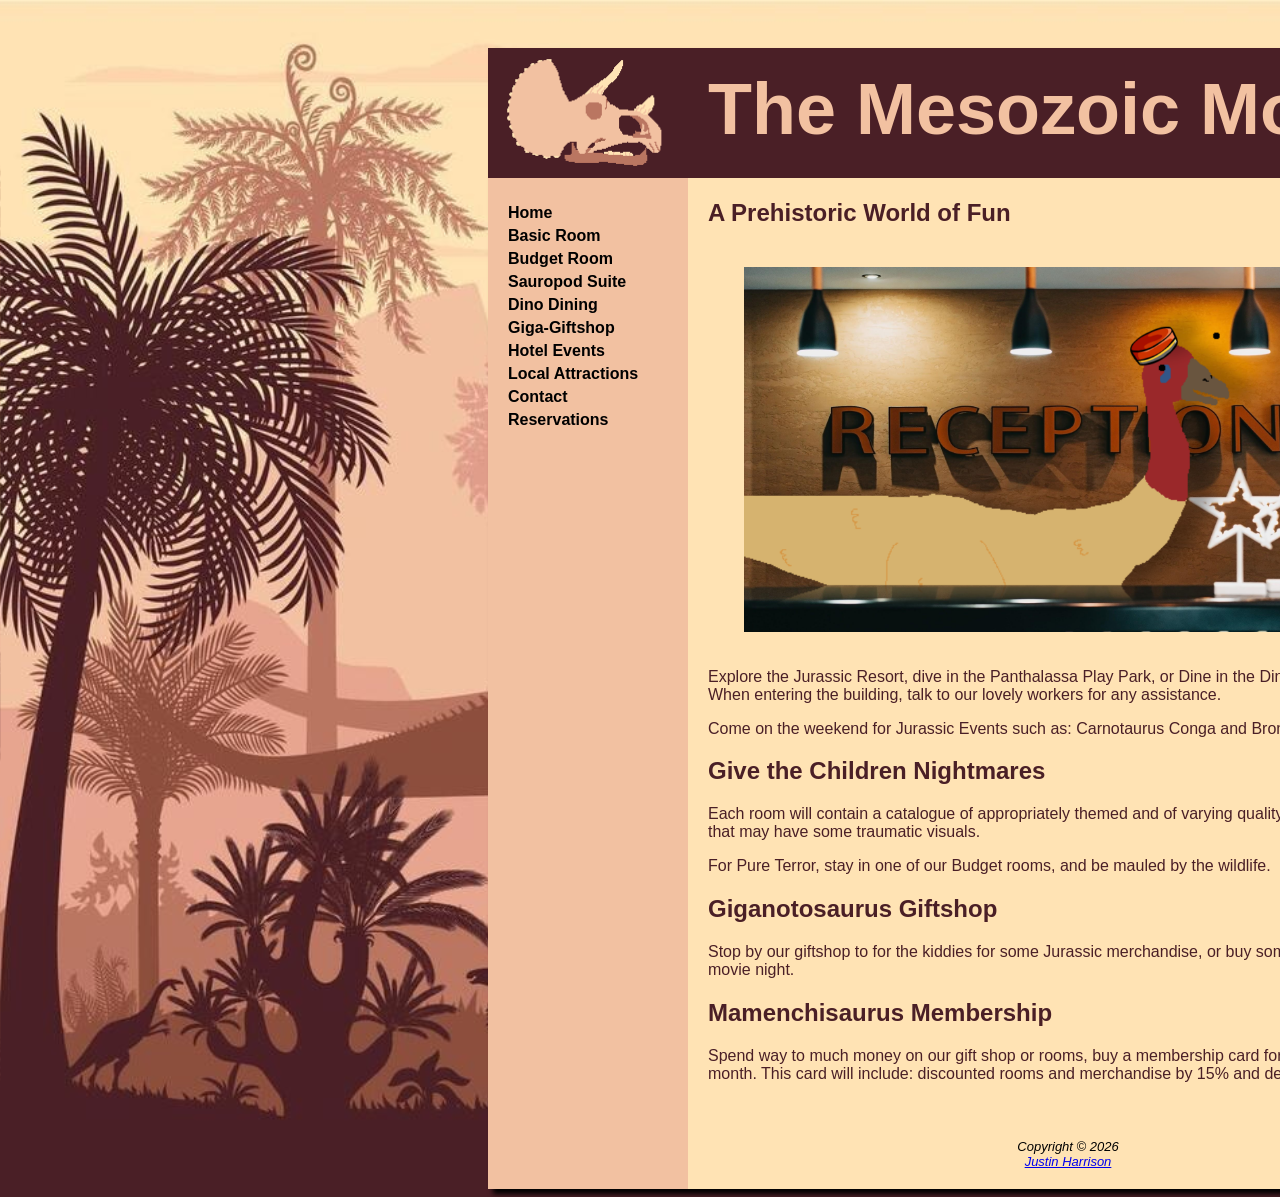
<file: index.html>
<!DOCTYPE html>
<html lang="en">
<head>
    <!---This code is for a project, please don't sue me if I used an image I wasn't supposed to-->
  <title>Your Business </title>
  <meta charset="utf-8">
  <meta name="viewport" content="width=device-width, initial-scale=1.0">
  <meta name="description" content="Description of page content">

  <link href="styles/styles.css" rel="stylesheet">
  <link href="styles/adjust.css" rel="stylesheet">
</head>
<body>
<div id="wrapper">
  <header>
      <h1>The Mesozoic Motel</h1>
  </header>
  <nav>
    <!--I added another link, and will probably add more just to flesh out the website-->
    <ul class="submenu">
        <li><a href="index.html">Home</a></li>
	      <li><a href="rooms/basic_room.html">Basic Room</a></li>
	      <li><a href="rooms/budget_room.html">Budget Room</a></li>
        <li><a href="rooms/sauropod_suite.html">Sauropod Suite</a></li>
	      <li><a href="events/dino_dining.html">Dino Dining</a></li>
        <li><a href="events/giga_giftshop.html">Giga-Giftshop</a></li>
        <li><a href="events/hotel_events.html">Hotel Events</a></li>
        <li><a href="events/local_attractions.html">Local Attractions</a></li>
	      <li><a href="contact.html">Contact</a></li>
        <li><a href="reservations.html">Reservations</a></li>
    </ul>
  </nav>
 <main>
    <h2> A Prehistoric World of Fun </h2>
 
    <img src="images/worker.png" alt="Struthiomimus working the desk" height="380" >
 
    <p>Explore the Jurassic Resort, dive in the Panthalassa Play Park, or Dine in the Dinosaur Dining hall. When entering the building, talk to our lovely workers for any assistance. </p>
    <p>Come on the weekend for Jurassic Events such as: Carnotaurus Conga and Brontosaurus BBQ </p>

    <h2>Give the Children Nightmares</h2>
    <p>Each room will contain a catalogue of appropriately themed and of varying quality movies to watch that may have some traumatic visuals.</p>
    <p> For Pure Terror, stay in one of our Budget rooms, and be mauled by the wildlife.</p>

    <h2>Giganotosaurus Giftshop</h2>
    <p>Stop by our giftshop to for the kiddies for some Jurassic merchandise, or buy some snacks for a movie night.</p>

    <h2> Mamenchisaurus Membership </h2>
    <p>Spend way to much money on our gift shop or rooms, buy a membership card for only $12.99 a month. This card will include: discounted rooms and merchandise by 15% and designated parking.</p>


  </main>
<footer>

  Copyright &copy; 2026<br>

  <a href="mailto:joharrison@amarillocollege.com">Justin Harrison</a>

</footer>
</div>
</body>
</html>
</file>
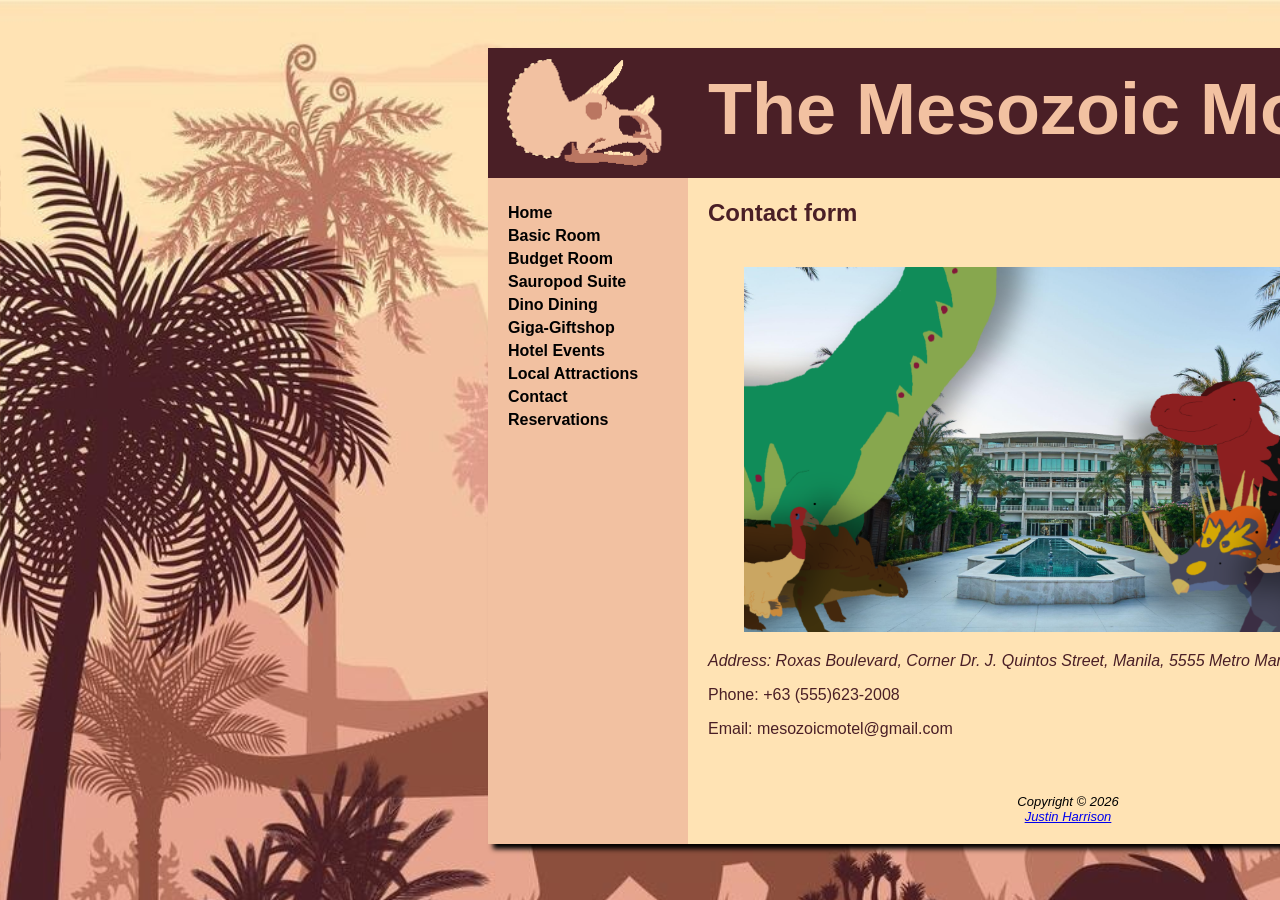
<file: contact.html>
<!DOCTYPE html>
<html lang="en">
<head>
    <!---This code is for a project, please don't sue me if I used an image I wasn't supposed to-->
<title>Put the name of the business and contact form  here</title>
<meta charset="utf-8">
<meta name="viewport" content="width=device-width, initial-scale=1.0">
<meta name="description" content="Description of page content">
<link href="styles/styles.css" rel="stylesheet">
<link href="styles/adjust.css" rel="stylesheet">

</head>
<body>
<div id="wrapper">
  <header>
      <h1>The Mesozoic Motel</h1>
  </header>
  <nav>
  <ul> 
    <li><a href="index.html">Home</a></li>
	<li><a href="rooms/basic_room.html">Basic Room</a></li>
	<li><a href="rooms/budget_room.html">Budget Room</a></li>
  <li><a href="rooms/sauropod_suite.html">Sauropod Suite</a></li>
	<li><a href="events/dino_dining.html">Dino Dining</a></li>
  <li><a href="events/giga_giftshop.html">Giga-Giftshop</a></li>
  <li><a href="events/hotel_events.html">Hotel Events</a></li>
  <li><a href="events/local_attractions.html">Local Attractions</a></li>
	<li><a href="contact.html">Contact</a></li>
  <li><a href="reservations.html">Reservations</a></li>
  </ul>
  </nav>
  <main>
  <h2>Contact form </h2>

  <img src="images/outside.png" alt="All of our dinosaurs waiting outside our hotel to greet you!" height="380" >

  <Address>Address: Roxas Boulevard, Corner Dr. J. Quintos Street, Manila, 5555 Metro Manila, Philippines</Address>
  <p>Phone: +63 (555)623-2008</p>
  <p>Email: mesozoicmotel@gmail.com</p>

  </main>
<footer>

  Copyright &copy; 2026<br>

  <a href="mailto:joharrison@amarillocollege.com">Justin Harrison</a>
</footer>
</div>
</body>
</html>
</file>
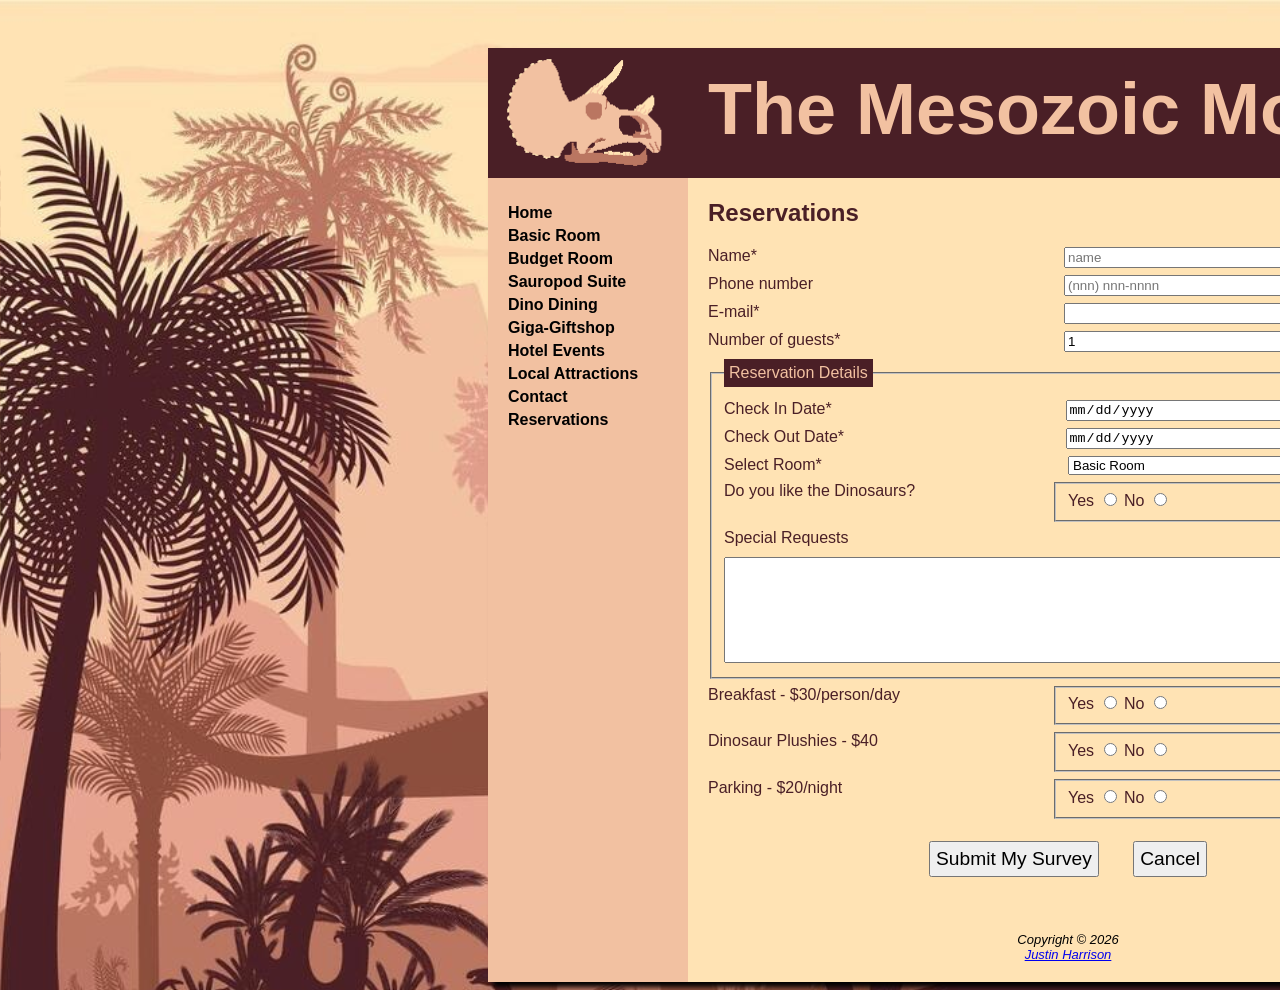
<file: reservations.html>
<!DOCTYPE html>
<html lang="en">
<head>
    <!---This code is for a project, please don't sue me if I used an image I wasn't supposed to-->
  <title>Your Business </title>
  <meta charset="utf-8">
  <meta name="viewport" content="width=device-width, initial-scale=1.0">
  <meta name="description" content="Description of page content">

  <link href="styles/styles.css" rel="stylesheet">
  <link href="styles/reserve.css" rel="stylesheet">
  <link href="styles/adjust.css" rel="stylesheet">

</head>
<body>
<div id="wrapper">
  <header>
      <h1>The Mesozoic Motel</h1>
  </header>
  <nav>
    <!--I added another link, and will probably add more just to flesh out the website-->
    <ul class="mainmenu">
        <li><a href="index.html">Home</a></li>
	      <li><a href="rooms/basic_room.html">Basic Room</a></li>
	      <li><a href="rooms/budget_room.html">Budget Room</a></li>
        <li><a href="rooms/sauropod_suite.html">Sauropod Suite</a></li>
	      <li><a href="events/dino_dining.html">Dino Dining</a></li>
        <li><a href="events/giga_giftshop.html">Giga-Giftshop</a></li>
        <li><a href="events/hotel_events.html">Hotel Events</a></li>
        <li><a href="events/local_attractions.html">Local Attractions</a></li>
	      <li><a href="contact.html">Contact</a></li>
        <li><a href="reservations.html">Reservations</a></li>
    </ul>
  </nav>
 <main>
    <h2> Reservations </h2>
 
            <div class="formRow">            
               <label for="name">Name*</label>
               <input name="custName" id="name" type="text" placeholder="name" required>
            </div>

            <div class="formRow"> 
               <label for="phone">Phone number</label>
               <input name="custPhone" id="phone" type="tel" placeholder="(nnn) nnn-nnnn"
                      pattern="^\d{10}$|^(\(\d{3}\)\s*)?\d{3}[\s-]?\d{4}$" >
            </div>

            <div class="formRow"> 
               <label for="mail">E-mail*</label>
               <input name="custEmail" id="mail" type="email" required >
            </div>
            
 
            
            <div class="formRow">
               <label for="#guests">Number of guests*</label>
               <input name="#guests" id="#guests" type="number" 
                      value="1" step="1" min="0" max="20" required>
            </div>        
         
         <fieldset id="expInfo">
            <legend>Reservation Details</legend>
            
            <div class="formRow">
               <label for="visit">Check In Date*</label>
               <input name="visitDate" id="visit" type="date" >
            </div>

            <div class="formRow">
               <label for="leave">Check Out Date*</label>
               <input name="leaveDate" id="leave" type="date" >
            </div>
            
            <div class="formRow">
               <label for="order">Select Room*</label>
               <select name="orderType" id="order">
                  <option value="basicroom">Basic Room</option>
                  <option value="budgetroom">Budget Room</option>
                  <option value="sauropodsuite">Sauropod Suite</option>
               </select>
            </div> 
            
            <div class="formRow">
               <label>Do you like the Dinosaurs?</label>
               <fieldset class="optGroup">
                  <label for="hYes">Yes</label>
                  <input name="likedinos" id="dYes" value="yes" type="radio" required>
                  <label for="dNo">No</label>
                  <input name="likedinos" id="dNo" value="no" type="radio" >
               </fieldset>
            </div>         
            
            <label for="commBox">Special Requests</label>
            <textarea name="custExp" id="commBox"></textarea>            
            
         </fieldset>

            <div class="formRow">
               <label>Breakfast - $30/person/day</label>
               <fieldset class="optGroup">
                  <label for="bYes">Yes</label>
                  <input name="breakfast" id="bYes" value="yes" type="radio" >
                  <label for="bNo">No</label>
                  <input name="breakfast" id="bNo" value="no" type="radio" >
               </fieldset>
            </div>    

            <div class="formRow">
               <label>Dinosaur Plushies - $40</label>
               <fieldset class="optGroup">
                  <label for="pYes">Yes</label>
                  <input name="plushies" id="pYes" value="yes" type="radio" >
                  <label for="pNo">No</label>
                  <input name="plushies" id="pNo" value="no" type="radio" >
               </fieldset>
            </div>    

            <div class="formRow">
               <label>Parking - $20/night</label>
               <fieldset class="optGroup">
                  <label for="hYes">Yes</label>
                  <input name="foodHot" id="hYes" value="yes" type="radio" >
                  <label for="hNo">No</label>
                  <input name="foodHot" id="hNo" value="no" type="radio" >
               </fieldset>
            </div>    


         <div id="buttons">
            <input type="submit" value="Submit My Survey" >
            <input type="reset" value="Cancel" >
         </div>         



  </main>
<footer>

  Copyright &copy; 2026<br>

  <a href="mailto:joharrison@amarillocollege.com">Justin Harrison</a>

</footer>
</div>
</body>
</html>
</file>
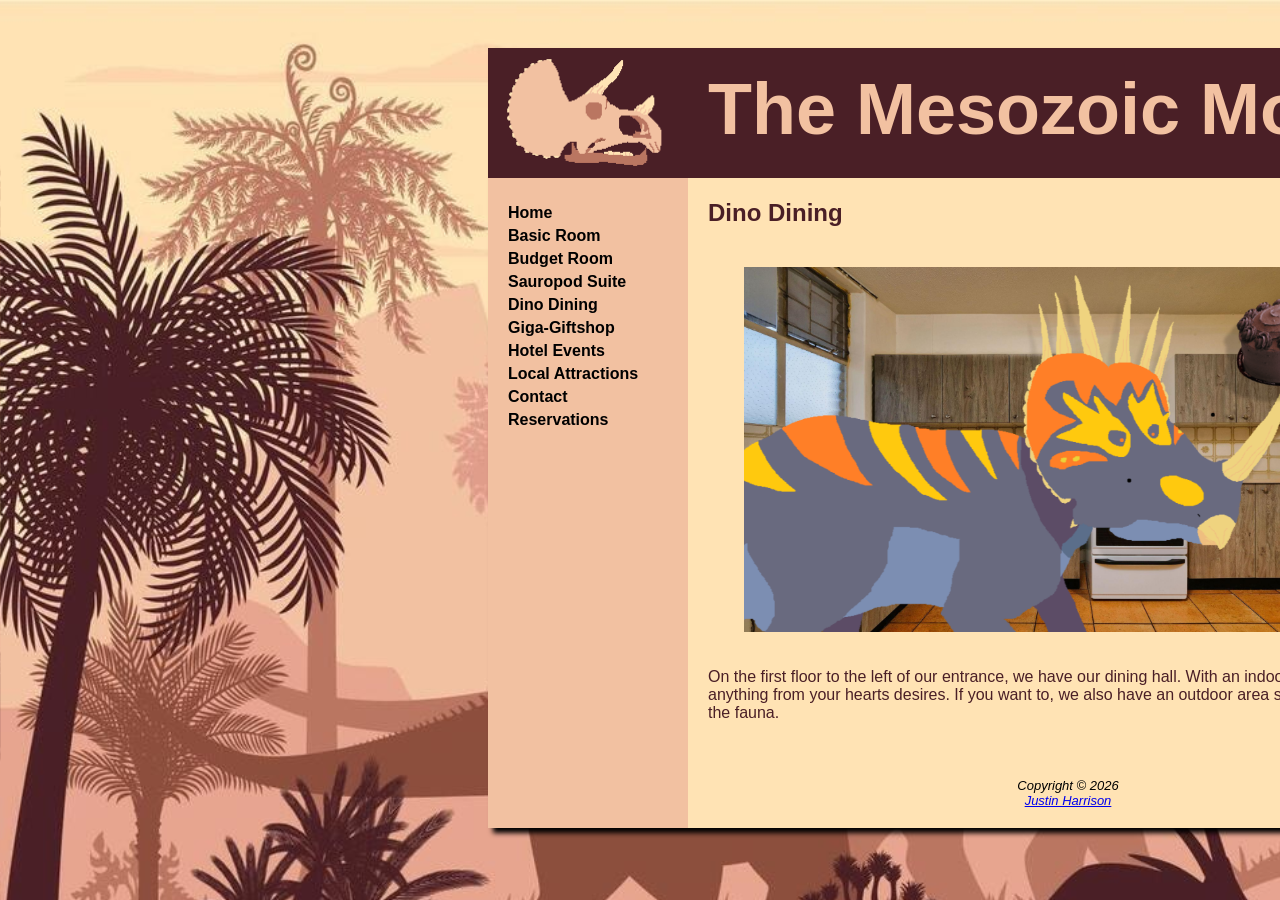
<file: events/dino_dining.html>
<!DOCTYPE html>
<html lang="en">
<head>
    <!---This code is for a project, please don't sue me if I used an image I wasn't supposed to-->
<title>Put the name of the business and events here</title>
<meta charset="utf-8">
<meta name="viewport" content="width=device-width, initial-scale=1.0">
<meta name="description" content="Description of page content">
<link href="../styles/styles.css" rel="stylesheet">
<link href="../styles/adjust.css" rel="stylesheet">

</head>
<body>
<div id="wrapper">
  <header>
      <h1>The Mesozoic Motel</h1>
  </header>
  <nav>
  <ul> 
    <li><a href="../index.html">Home</a></li>
	<li><a href="../rooms/basic_room.html">Basic Room</a></li>
	<li><a href="../rooms/budget_room.html">Budget Room</a></li>
  <li><a href="../rooms/sauropod_suite.html">Sauropod Suite</a></li>
	<li><a href="dino_dining.html">Dino Dining</a></li>
  <li><a href="giga_giftshop.html">Giga-Giftshop</a></li>
  <li><a href="hotel_events.html">Hotel Events</a></li>
  <li><a href="local_attractions.html">Local Attractions</a></li>
	<li><a href="../contact.html">Contact</a></li>
  <li><a href="../reservations.html">Reservations</a></li>
  </ul>
  </nav>
  <main>
  <h2>Dino Dining</h2>
  <img src="../images/kitchen.png" alt="A styracosaurus with a cake on its nasal horn." height="380" >
  <p>On the first floor to the left of our entrance, we have our dining hall. With an indoor buffet with anything from your hearts desires. If you want to, we also have an outdoor area so you can eat with the fauna.</p>
  </main>
<footer>

  Copyright &copy; 2026<br>

  <a href="mailto:joharrison@amarillocollege.com">Justin Harrison</a>
</footer>
</div>
</body>
</html>
</file>
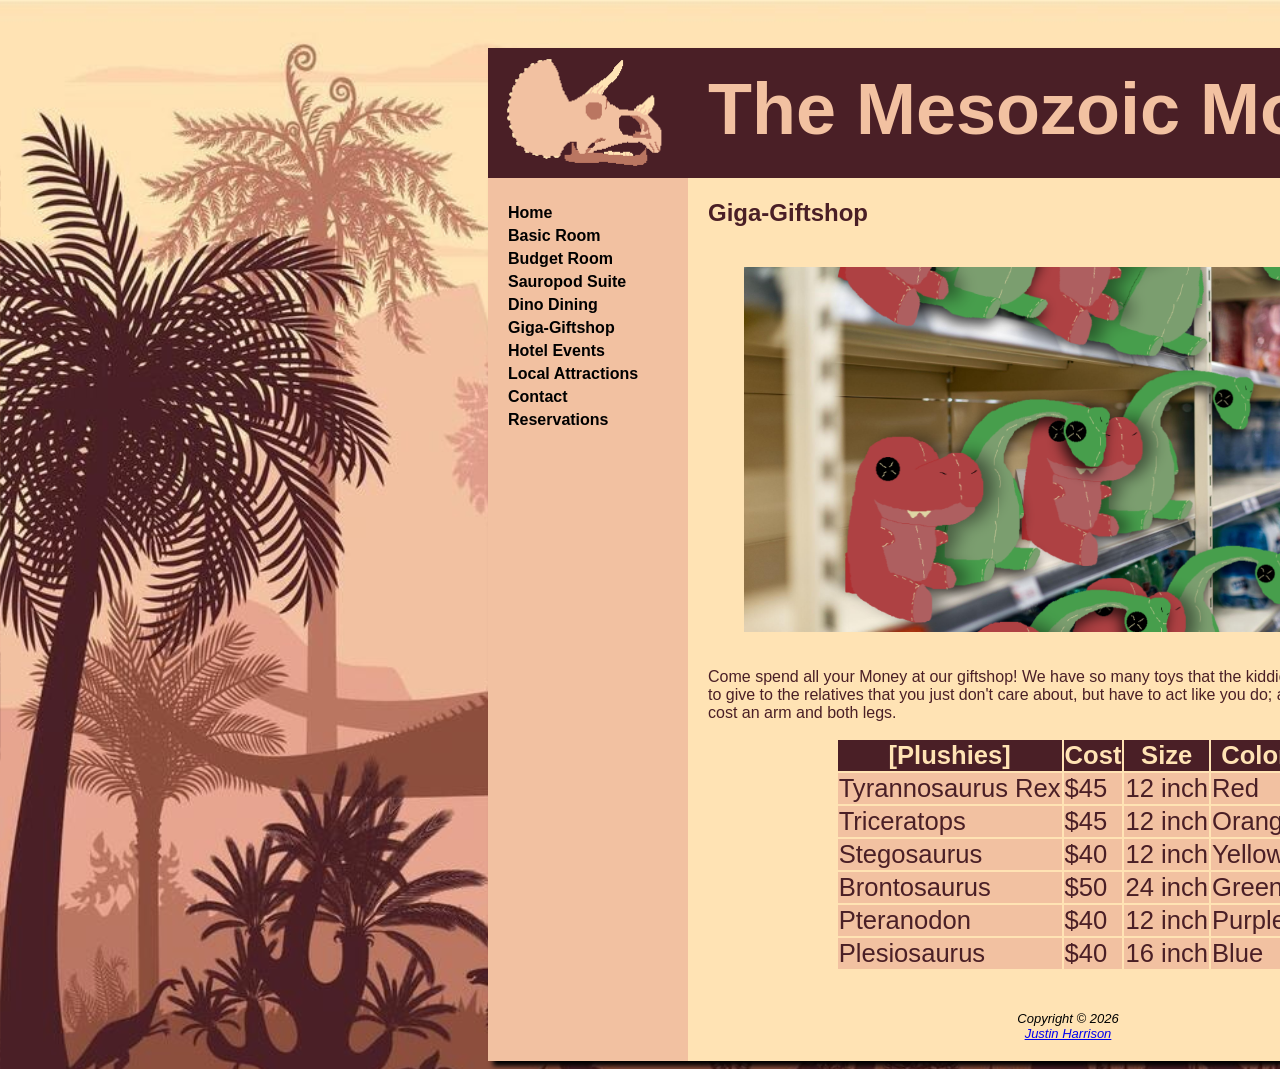
<file: events/giga_giftshop.html>
<!DOCTYPE html>
<html lang="en">
<head>
    <!---This code is for a project, please don't sue me if I used an image I wasn't supposed to-->
<title>Put the name of the business and events here</title>
<meta charset="utf-8">
<meta name="viewport" content="width=device-width, initial-scale=1.0">
<meta name="description" content="Description of page content">
<link href="../styles/styles.css" rel="stylesheet">
<link href="../styles/adjust.css" rel="stylesheet">

</head>
<body>
<div id="wrapper">
  <header>
      <h1>The Mesozoic Motel</h1>
  </header>
  <nav>
  <ul> 
    <li><a href="../index.html">Home</a></li>
	<li><a href="../rooms/basic_room.html">Basic Room</a></li>
	<li><a href="../rooms/budget_room.html">Budget Room</a></li>
  <li><a href="../rooms/sauropod_suite.html">Sauropod Suite</a></li>
	<li><a href="dino_dining.html">Dino Dining</a></li>
  <li><a href="giga_giftshop.html">Giga-Giftshop</a></li>
  <li><a href="hotel_events.html">Hotel Events</a></li>
  <li><a href="local_attractions.html">Local Attractions</a></li>
	<li><a href="../contact.html">Contact</a></li>
  <li><a href="../reservations.html">Reservations</a></li>
  </ul>
  </nav>
  <main>
  <h2>Giga-Giftshop</h2>
  <img src="../images/giftshop.png" alt="Dinosaur plushies on a store shelf." height="380" >
  <p>Come spend all your Money at our giftshop! We have so many toys that the kiddies would love; shirts to give to the relatives that you just don't care about, but have to act like you do; and jewelry that will cost an arm and both legs. </p>


  <table>

    <tr>
      <th>[Plushies]</th>
      <th>Cost</th>
      <th>Size</th>
      <th>Color</th>
    </tr>
    <tr>
      <td>Tyrannosaurus Rex</td>
      <td>$45</td>
      <td>12 inch</td>
      <td>Red</td>
    </tr>
    <tr>
      <td>Triceratops</td>
      <td>$45</td>
      <td>12 inch</td>
      <td>Orange</td>
    </tr>
    <tr>
      <td>Stegosaurus</td>
      <td>$40</td>
      <td>12 inch</td>
      <td>Yellow</td>
    </tr>
    <tr>
      <td>Brontosaurus</td>
      <td>$50</td>
      <td>24 inch</td>
      <td>Green</td>
    </tr>
    <tr>
      <td>Pteranodon</td>
      <td>$40</td>
      <td>12 inch</td>
      <td>Purple</td>
    </tr>
    <tr>
      <td>Plesiosaurus</td>
      <td>$40</td>
      <td>16 inch</td>
      <td>Blue</td>
    </tr>
  </table>

  </main>
<footer>

  Copyright &copy; 2026<br>

  <a href="mailto:joharrison@amarillocollege.com">Justin Harrison</a>
</footer>
</div>
</body>
</html>
</file>
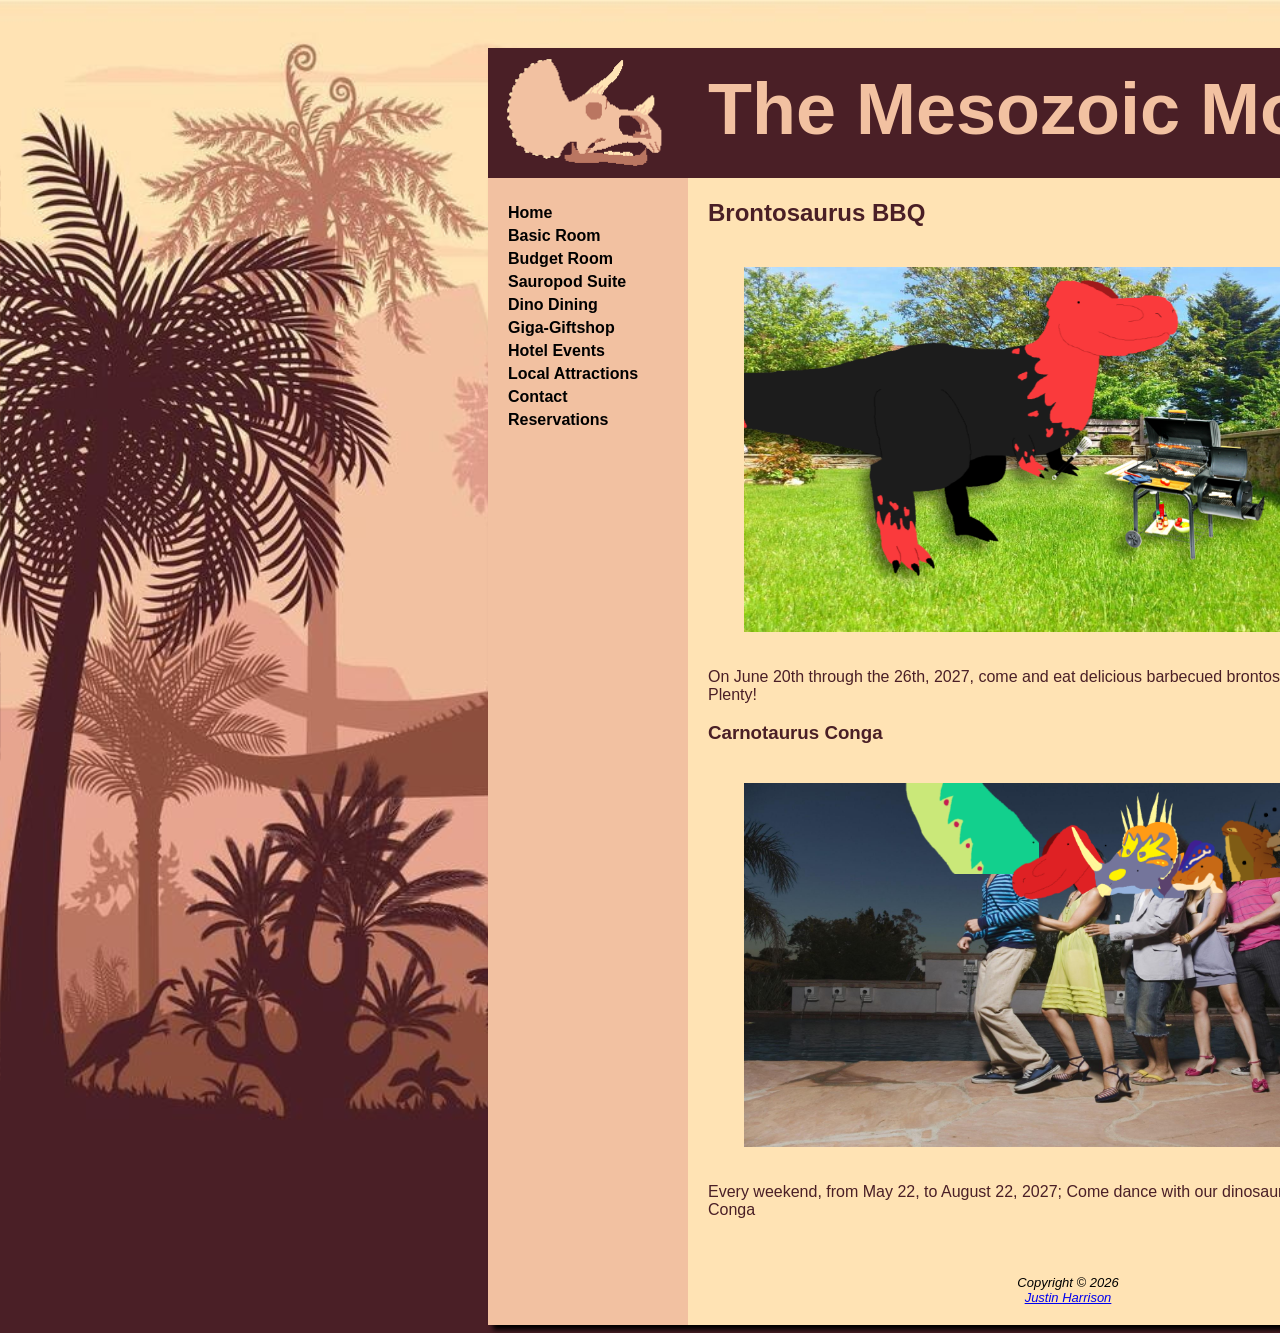
<file: events/hotel_events.html>
<!DOCTYPE html>
<html lang="en">
<head>
    <!---This code is for a project, please don't sue me if I used an image I wasn't supposed to-->
<title>Put the name of the business and events here</title>
<meta charset="utf-8">
<meta name="viewport" content="width=device-width, initial-scale=1.0">
<meta name="description" content="Description of page content">
<link href="../styles/styles.css" rel="stylesheet">
<link href="../styles/adjust.css" rel="stylesheet">

</head>
<body>
<div id="wrapper">
  <header>
      <h1>The Mesozoic Motel</h1>
  </header>
  <nav>
  <ul> 
    <li><a href="../index.html">Home</a></li>
	<li><a href="../rooms/basic_room.html">Basic Room</a></li>
	<li><a href="../rooms/budget_room.html">Budget Room</a></li>
  <li><a href="../rooms/sauropod_suite.html">Sauropod Suite</a></li>
	<li><a href="dino_dining.html">Dino Dining</a></li>
  <li><a href="giga_giftshop.html">Giga-Giftshop</a></li>
  <li><a href="hotel_events.html">Hotel Events</a></li>
  <li><a href="local_attractions.html">Local Attractions</a></li>
	<li><a href="../contact.html">Contact</a></li>
  <li><a href="../reservations.html">Reservations</a></li>
  </ul>
  </nav>
  <main>
  <h2>Brontosaurus BBQ</h2>
  <img src="../images/grill.png" alt="A tarbosaurus manning the grill." height="380" >
  <p>On June 20th through the 26th, 2027, come and eat delicious barbecued brontosaurus meat. There's Plenty!</p>
  <h3>Carnotaurus Conga</h3>
  <img src="../images/conga.png" alt="A conga line of people with dinosaur heads pasted on of their heads." height="380" >
  <p>Every weekend, from May 22, to August 22, 2027; Come dance with our dinosaurs in: Carnotaurus Conga</p>
  </main>
<footer>

  Copyright &copy; 2026<br>

  <a href="mailto:joharrison@amarillocollege.com">Justin Harrison</a>
</footer>
</div>
</body>
</html>
</file>
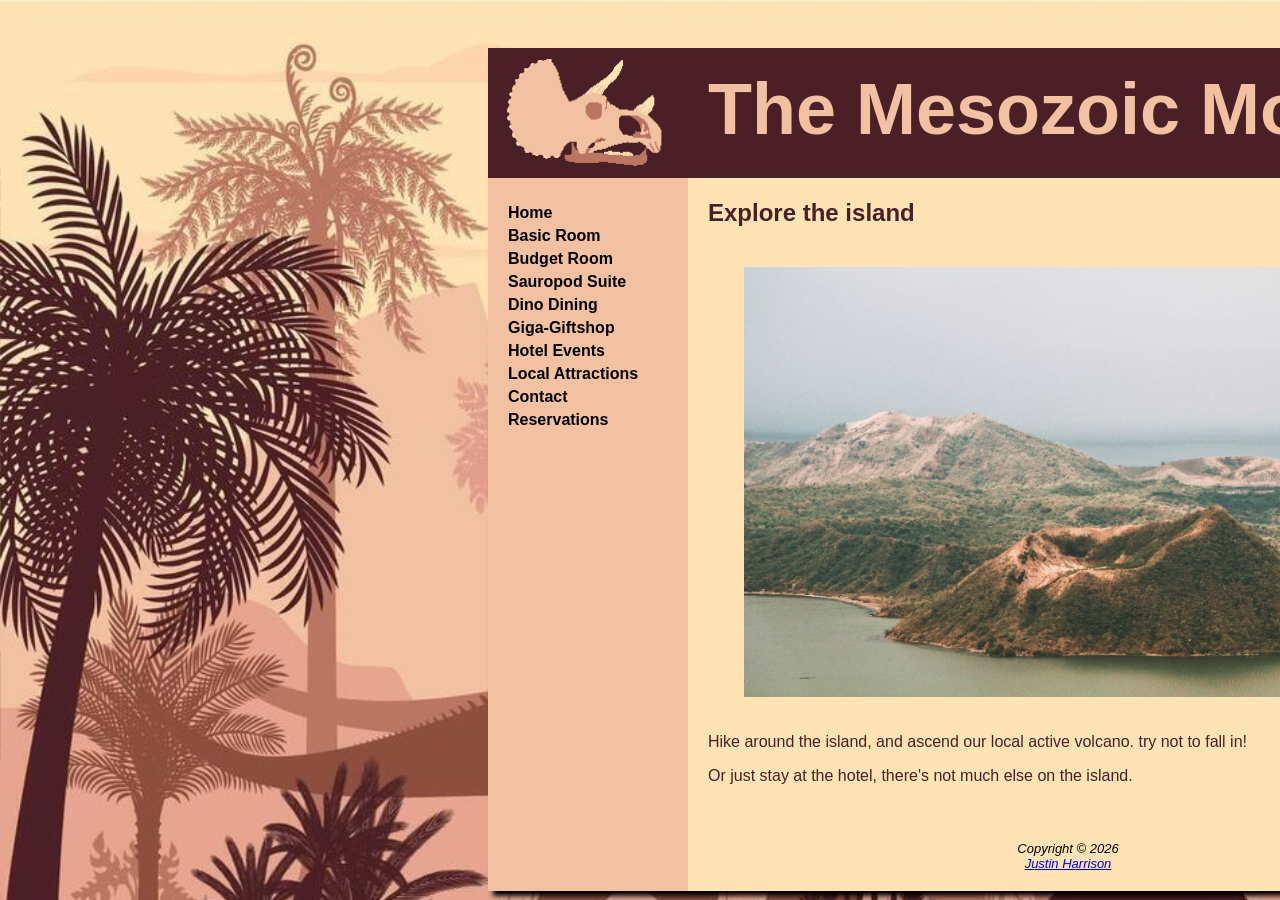
<file: events/local_attractions.html>
<!DOCTYPE html>
<html lang="en">
<head>
    <!---This code is for a project, please don't sue me if I used an image I wasn't supposed to-->
<title>Put the name of the business and events here</title>
<meta charset="utf-8">
<meta name="viewport" content="width=device-width, initial-scale=1.0">
<meta name="description" content="Description of page content">
<link href="../styles/styles.css" rel="stylesheet">
<link href="../styles/adjust.css" rel="stylesheet">

</head>
<body>
<div id="wrapper">
  <header>
      <h1>The Mesozoic Motel</h1>
  </header>
  <nav>
  <ul> 
    <li><a href="../index.html">Home</a></li>
	<li><a href="../rooms/basic_room.html">Basic Room</a></li>
	<li><a href="../rooms/budget_room.html">Budget Room</a></li>
  <li><a href="../rooms/sauropod_suite.html">Sauropod Suite</a></li>
	<li><a href="dino_dining.html">Dino Dining</a></li>
  <li><a href="giga_giftshop.html">Giga-Giftshop</a></li>
  <li><a href="hotel_events.html">Hotel Events</a></li>
  <li><a href="local_attractions.html">Local Attractions</a></li>
	<li><a href="../contact.html">Contact</a></li>
  <li><a href="../reservations.html">Reservations</a></li>
  </ul>
  </nav>
  <main>
  <h2>Explore the island</h2>
  <img src="../images/volcano.jpg" alt="A volcano in the Phillipines name 'Taal.'" height="450" >
  <p>Hike around the island, and ascend our local active volcano. try not to fall in!</p>
  <p>Or just stay at the hotel, there's not much else on the island.</p>

  </main>
<footer>

  Copyright &copy; 2026<br>

  <a href="mailto:joharrison@amarillocollege.com">Justin Harrison</a>
</footer>
</div>
</body>
</html>
</file>
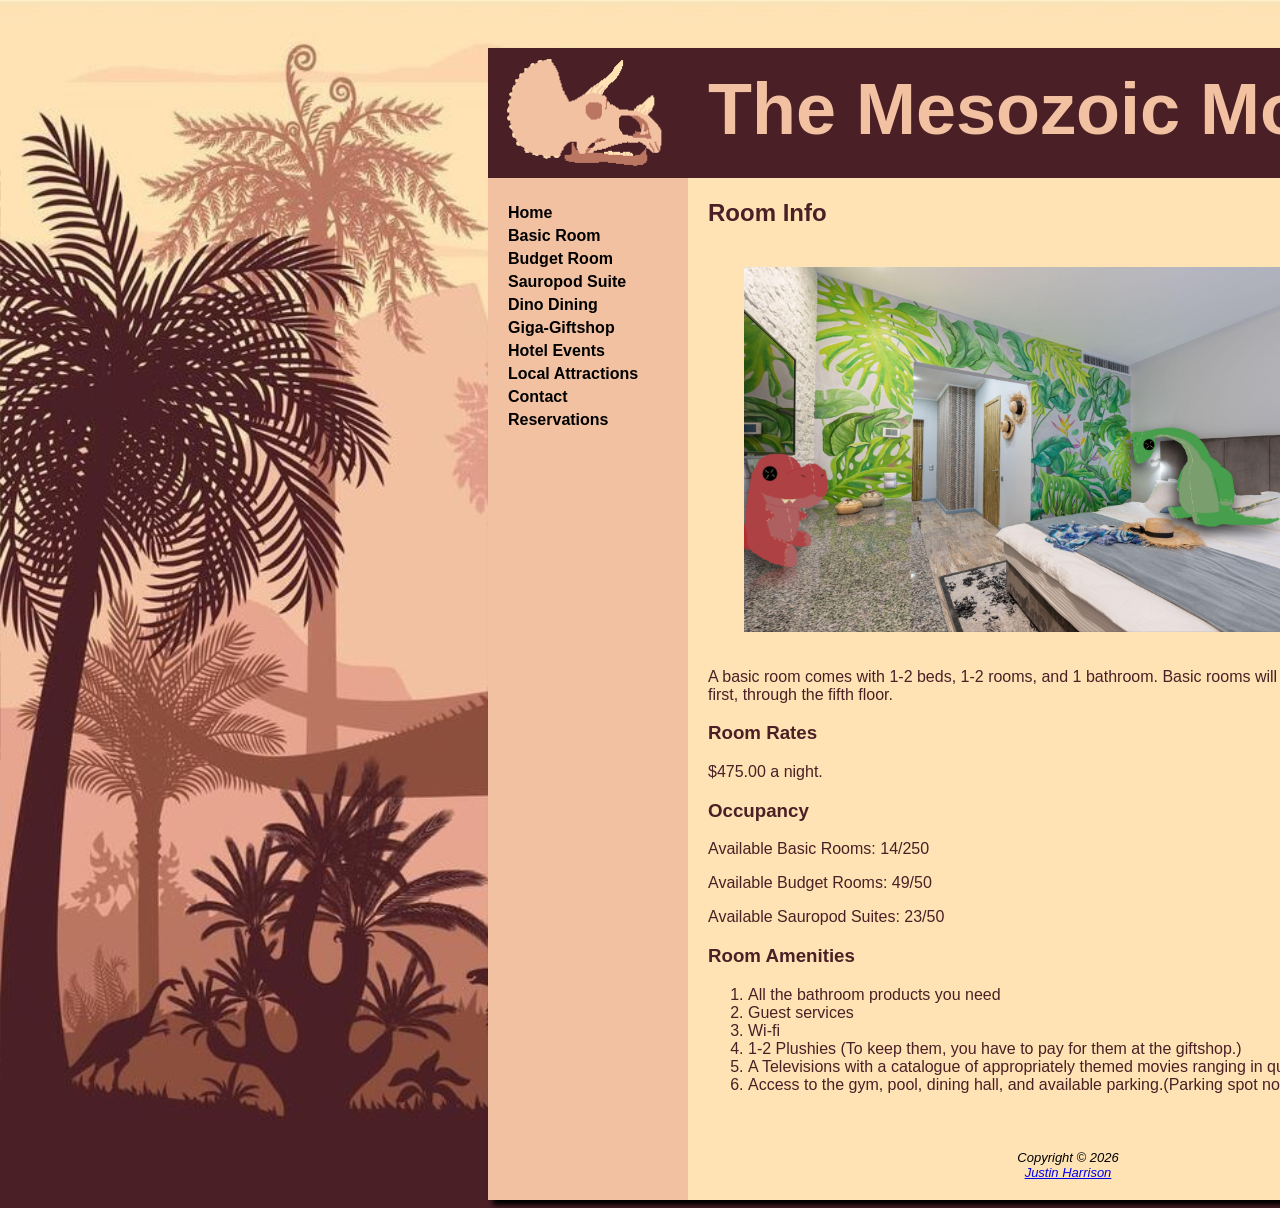
<file: rooms/basic_room.html>
<!DOCTYPE html>
<html lang="en">
<head>
    <!---This code is for a project, please don't sue me if I used an image I wasn't supposed to-->
<title>Put the name of the Business and room here</title>
<meta charset="utf-8">
<meta name="viewport" content="width=device-width, initial-scale=1.0">
<meta name="description" content="Description of page content">
<link href="../styles/styles.css" rel="stylesheet">
<link href="../styles/adjust.css" rel="stylesheet">

</head>
<body>
<div id="wrapper">
  <header>
      <h1>The Mesozoic Motel</h1>
  </header>
  <nav>
  <ul> 
    <li><a href="../index.html">Home</a></li>
	<li><a href="basic_room.html">Basic Room</a></li>
	<li><a href="budget_room.html">Budget Room</a></li>
  <li><a href="sauropod_suite.html">Sauropod Suite</a></li>
	<li><a href="../events/dino_dining.html">Dino Dining</a></li>
  <li><a href="../events/giga_giftshop.html">Giga-Giftshop</a></li>
  <li><a href="../events/hotel_events.html">Hotel Events</a></li>
  <li><a href="../events/local_attractions.html">Local Attractions</a></li>
	<li><a href="../contact.html">Contact</a></li>
  <li><a href="../reservations.html">Reservations</a></li>
  </ul>
  </nav>
  <main>
  <h2>Room Info</h2>
  
  <img src="../images/basic_room.png" alt="A tropical themed room with leaves painted on the walls and a bed in the middle of the room"  height="380">

  <!--No special features-->
  <p>A basic room comes with 1-2 beds, 1-2 rooms, and 1 bathroom. Basic rooms will be located on the first, through the fifth floor.</p>

  <h3>Room Rates</h3>
  <p>$475.00 a night.</p>

  <h3>Occupancy</h3>
  <p> Available Basic Rooms: 14/250 </p>
  <p> Available Budget Rooms: 49/50</p>
  <p> Available Sauropod Suites: 23/50</p>

  <h3>Room Amenities</h3>
  <!--I didn't feel like researching bathroom amenities and guest services-->
  <ol>
  <li>All the bathroom products you need</li>
  <li>Guest services</li>
  <li>Wi-fi</li>
  <li>1-2 Plushies (To keep them, you have to pay for them at the giftshop.)</li>
  <li>A Televisions with a catalogue of appropriately themed movies ranging in quality.</li>
  <li>Access to the gym, pool, dining hall, and available parking.(Parking spot not gauranteed)</li>
  </ol>
  
  </main>
<footer>

  Copyright &copy; 2026<br>

  <a href="mailto:joharrison@amarillocollege.com">Justin Harrison</a>
</footer>
</div>
</body>
</html>
</file>
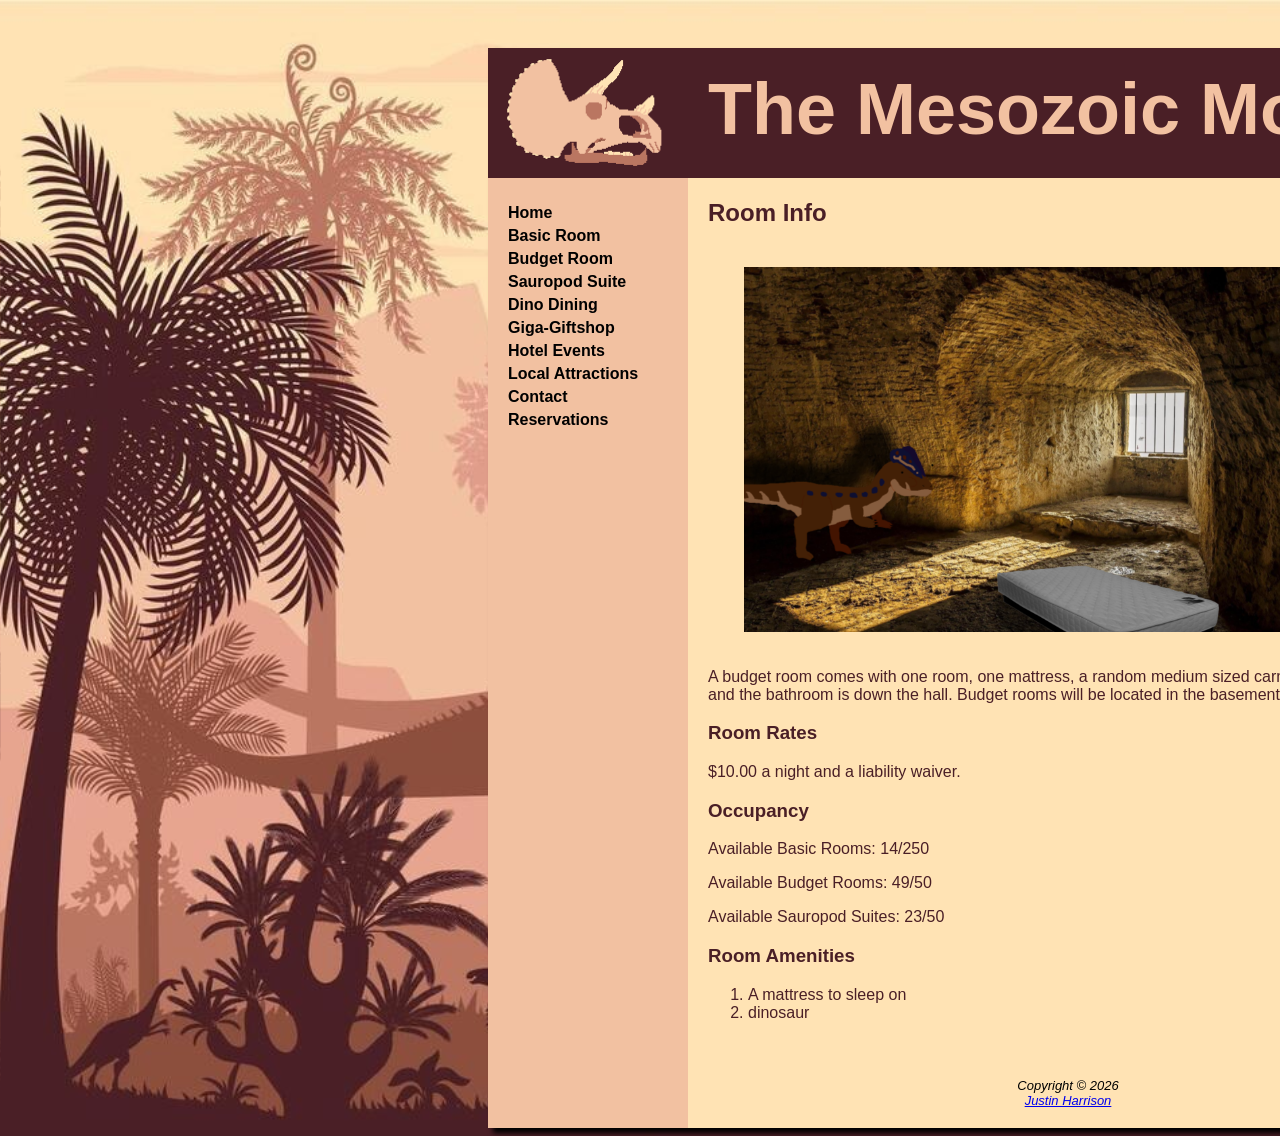
<file: rooms/budget_room.html>
<!DOCTYPE html>
<html lang="en">
<head>
    <!---This code is for a project, please don't sue me if I used an image I wasn't supposed to-->
<title>Put the name of the Business and room here</title>
<meta charset="utf-8">
<meta name="viewport" content="width=device-width, initial-scale=1.0">
<meta name="description" content="Description of page content">
<link href="../styles/styles.css" rel="stylesheet">
<link href="../styles/adjust.css" rel="stylesheet">

</head>
<body>
<div id="wrapper">
  <header>
      <h1>The Mesozoic Motel</h1>
  </header>
  <nav>
  <ul> 
    <li><a href="../index.html">Home</a></li>
	<li><a href="basic_room.html">Basic Room</a></li>
	<li><a href="budget_room.html">Budget Room</a></li>
  <li><a href="sauropod_suite.html">Sauropod Suite</a></li>
	<li><a href="../events/dino_dining.html">Dino Dining</a></li>
  <li><a href="../events/giga_giftshop.html">Giga-Giftshop</a></li>
  <li><a href="../events/hotel_events.html">Hotel Events</a></li>
  <li><a href="../events/local_attractions.html">Local Attractions</a></li>
	<li><a href="../contact.html">Contact</a></li>
  <li><a href="../reservations.html">Reservations</a></li>
  </ul>
  </nav>
  <main>
  <h2>Room Info </h2>
  
  <img src="../images/dungeon.png" alt="A dungeon with a dilophosaurus in the corner and only one mattress."  height="380">

  <!--Special features are included here-->
  <p>A budget room comes with one room, one mattress, a random medium sized carnivourus dinosaur, and the bathroom is down the hall. Budget rooms will be located in the basement</p>

  <h3>Room Rates</h3>
  <p>$10.00 a night and a liability waiver.</p>

  <h3>Occupancy</h3>
  <p> Available Basic Rooms: 14/250 </p>
  <p> Available Budget Rooms: 49/50</p>
  <p> Available Sauropod Suites: 23/50</p>

  <h3>Room Amenities</h3>
  <ol>
  <li>A mattress to sleep on</li>
  <li>dinosaur</li>
  </ol>

  </main>
<footer>

  Copyright &copy; 2026<br>

  <a href="mailto:joharrison@amarillocollege.com">Justin Harrison</a>
</footer>
</div>

  
  
</body>
</html>
</file>
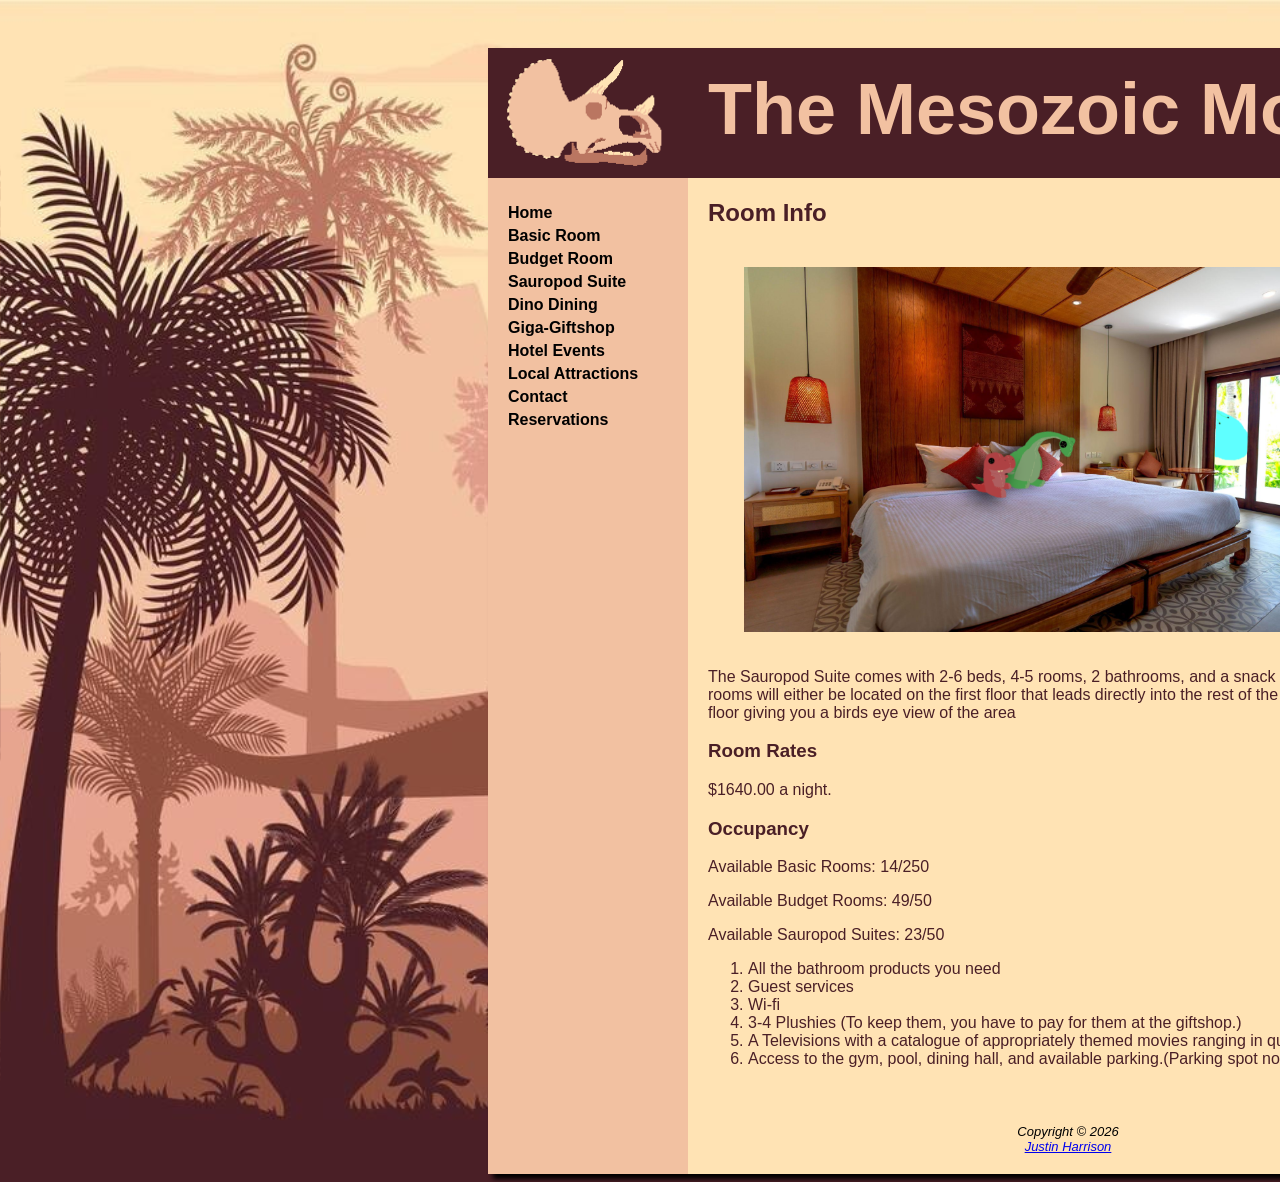
<file: rooms/sauropod_suite.html>
<!DOCTYPE html>
<html lang="en">
<head>
    <!---This code is for a project, please don't sue me if I used an image I wasn't supposed to-->
<title>Put the name of the Business and room here</title>
<meta charset="utf-8">
<meta name="viewport" content="width=device-width, initial-scale=1.0">
<meta name="description" content="Description of page content">
<link href="../styles/styles.css" rel="stylesheet">
<link href="../styles/adjust.css" rel="stylesheet">

</head>
<body>
<div id="wrapper">
  <header>
      <h1>The Mesozoic Motel</h1>
  </header>
  <nav>
  <ul> 
    <li><a href="../index.html">Home</a></li>
	<li><a href="basic_room.html">Basic Room</a></li>
	<li><a href="budget_room.html">Budget Room</a></li>
  <li><a href="sauropod_suite.html">Sauropod Suite</a></li>
	<li><a href="../events/dino_dining.html">Dino Dining</a></li>
  <li><a href="../events/giga_giftshop.html">Giga-Giftshop</a></li>
  <li><a href="../events/hotel_events.html">Hotel Events</a></li>
  <li><a href="../events/local_attractions.html">Local Attractions</a></li>
	<li><a href="../contact.html">Contact</a></li>
  <li><a href="../reservations.html">Reservations</a></li>
  </ul>
  </nav>
  <main>
  <h2>Room Info</h2>
  
  <img src="../images/sauropod_suite.png" alt="A tropical room with a tiki and modern style mixed together, with a giant Rex(king)-sized bed with a glass doorway leading to the flora and fauna"  height="380">

  <!--Special features are included here-->
  <p>The Sauropod Suite comes with 2-6 beds, 4-5 rooms, 2 bathrooms, and a snack bar. Sauropod Suite rooms will either be located on the first floor that leads directly into the rest of the resort, or the sixth floor giving you a birds eye view of the area</p>

  <h3>Room Rates</h3>
  <p>$1640.00 a night.</p>

  <h3>Occupancy</h3>
  <p> Available Basic Rooms: 14/250 </p>
  <p> Available Budget Rooms: 49/50</p>
  <p> Available Sauropod Suites: 23/50</p>

  <!--I didn't feel like researching bathroom amenities and guest services-->
  <ol>
  <li>All the bathroom products you need</li>
  <li>Guest services</li>
  <li>Wi-fi</li>
  <li>3-4 Plushies (To keep them, you have to pay for them at the giftshop.)</li>
  <li>A Televisions with a catalogue of appropriately themed movies ranging in quality.</li>
  <li>Access to the gym, pool, dining hall, and available parking.(Parking spot not gauranteed)</li>
  </ol>
  <p></p>

  </main>
<footer>

  Copyright &copy; 2026<br>

  <a href="mailto:joharrison@amarillocollege.com">Justin Harrison</a>
</footer>
</div>
</body>
</html>
</file>
<file: styles/styles.css>
header, nav, main, footer { display: block; }
/*I based the colors of the website on the background image*/
body { background-image: url(../images/jungle.jpeg);
       background-size: 120em;
	   min-width: 120em;
       /*background-color: #401a03;*/
       font-family: Verdana, Arial, sans-serif;
}
#wrapper { width: 960px;
           margin: auto;
		   background-color: #f2c1a1;
		   color: black;
		   box-shadow: 5px 5px 5px #000000;
}

/*I changed the logo from a gif to a png because when I opened the website with the new logo, it was glitchy*/

h1 { background-image: url(../images/logo.png);
     background-repeat: no-repeat;
     background-color: #4a1f26;
        color: #f2c1a1;
	 font-family:'Lucida Sans', 'Lucida Sans Regular', 'Lucida Grande', 'Lucida Sans Unicode', Geneva, Verdana, sans-serif;
	 padding-top: 20px;
	 margin-bottom: 0;
}
nav { padding-top: 10px;
      float: left;
      width: 200px; 
}
nav ul { list-style-type: none; 
       padding-left: 20px;
	 }
nav li { padding-bottom: 5px;
       font-weight: bold;
}

nav a { text-decoration: none; }
nav a:link { color: black; }
nav a:visited{ color: #8c4f3d; }
nav a:hover { color: green; }


main { background-color:#ffe3b4;
       color: #4a1f26;
          margin-left: 200px;
          padding: 1px 20px 20px 20px;   
		  min-height: 300px;
}
main img { margin-right: auto;
              margin-left: auto;
              padding: 20px;
}

table{
       margin: 0 auto;
       font-size: 2vw;
       th{
              background-color: #4a1f26;
              color: #ffe3b4;
       }
       td{
              background-color: #f2c1a1;
              color: #4a1f26;
       }
}

footer { background-color: #ffe3b4;
       margin-left: 200px;
       padding: 20px;
       text-align: center;
	   font-size: small;
	   font-style: italic;
}
</file>
<file: styles/adjust.css>
@media (min-width: 500px){

   #wrapper{
      width: 100%;
   }

   h1{
      background-image: url(../images/logo.png);
      background-size: cover;
      background-repeat: no-repeat;
      font-size: 7vw;
      padding-left: 110px;
      height: 10vw;
   }

   main{
      flex-flow: column wrap;
   }

   main img{
      display: block;
      height: auto;
      margin-right: auto;
      margin-left: auto;
      max-width: 90%;
   }
}

@media (min-width:710px){

   #wrapper { width: 960px;}

   h1{
      background-image: url(../images/logo.png);
      padding-left: 220px;
      font-size: 4.5em;
      height: 110px;
   }

   main{
       flex-flow: column wrap;
   }

   main img{
      display: block;
   }



}
</file>
<file: styles/reserve.css>
/*
   New Perspectives on HTML5 and CSS3, 8th Edition
   Tutorial 7
   Tutorial Case

   Survey Forms Style Sheet
   Author: Alice Nichols
   Date:   2021-03-01  

   Filename:         rb_forms.css

*/

/* Form Layout Styles */

form#survey {
   display: flex;
   flex-flow: row wrap;
}

form#survey > fieldset {
   background-color: rgb(241, 232, 181);
   border-radius: 20px;
   flex: 1 1 300px;
   font-size: 0.85em;
   padding: 10px;
   margin: 10px;
}

div.formRow {
   display: flex;
   flex-flow: row wrap;
   margin: 7px 0px;
}

div.formRow > * {
   flex: 1 1 150px;
}


/* Legend Styles */

legend {
   background-color: #4a1f26;
   color: #f2c1a1;
   padding: 5px;
}

/* Text Area Styles */

textarea {
   margin-top: 10px;
   height: 100px;
   width: 95%;
}

/* Spinner Styles */

div.formRow > input#dineSpin {
   flex: 0 0 50px;
}

/* Form Button Styles */

div#buttons {
   text-align: center;
   width: 100%;
}

input[type='submit'], input[type='reset'] {
   font-size: 1.2em;
   padding: 5px;
   margin: 15px;
}

/* Validation Styles */

input:focus, select:focus, textarea:focus {
   background-color: #4a1f26;
}

input#name:focus:valid,
input#zip:focus:valid,
input#phone:focus:valid,
input#mail:focus:valid {
   background: rgb(220, 255, 220) url(rb_valid.png) bottom right/contain no-repeat;
}

input#name:focus:invalid,
input#zip:focus:invalid,
input#phone:focus:invalid,
input#mail:focus:invalid {
   background: rgb(255, 232, 233) url(rb_invalid.png) bottom right/contain no-repeat;
}
</file>
